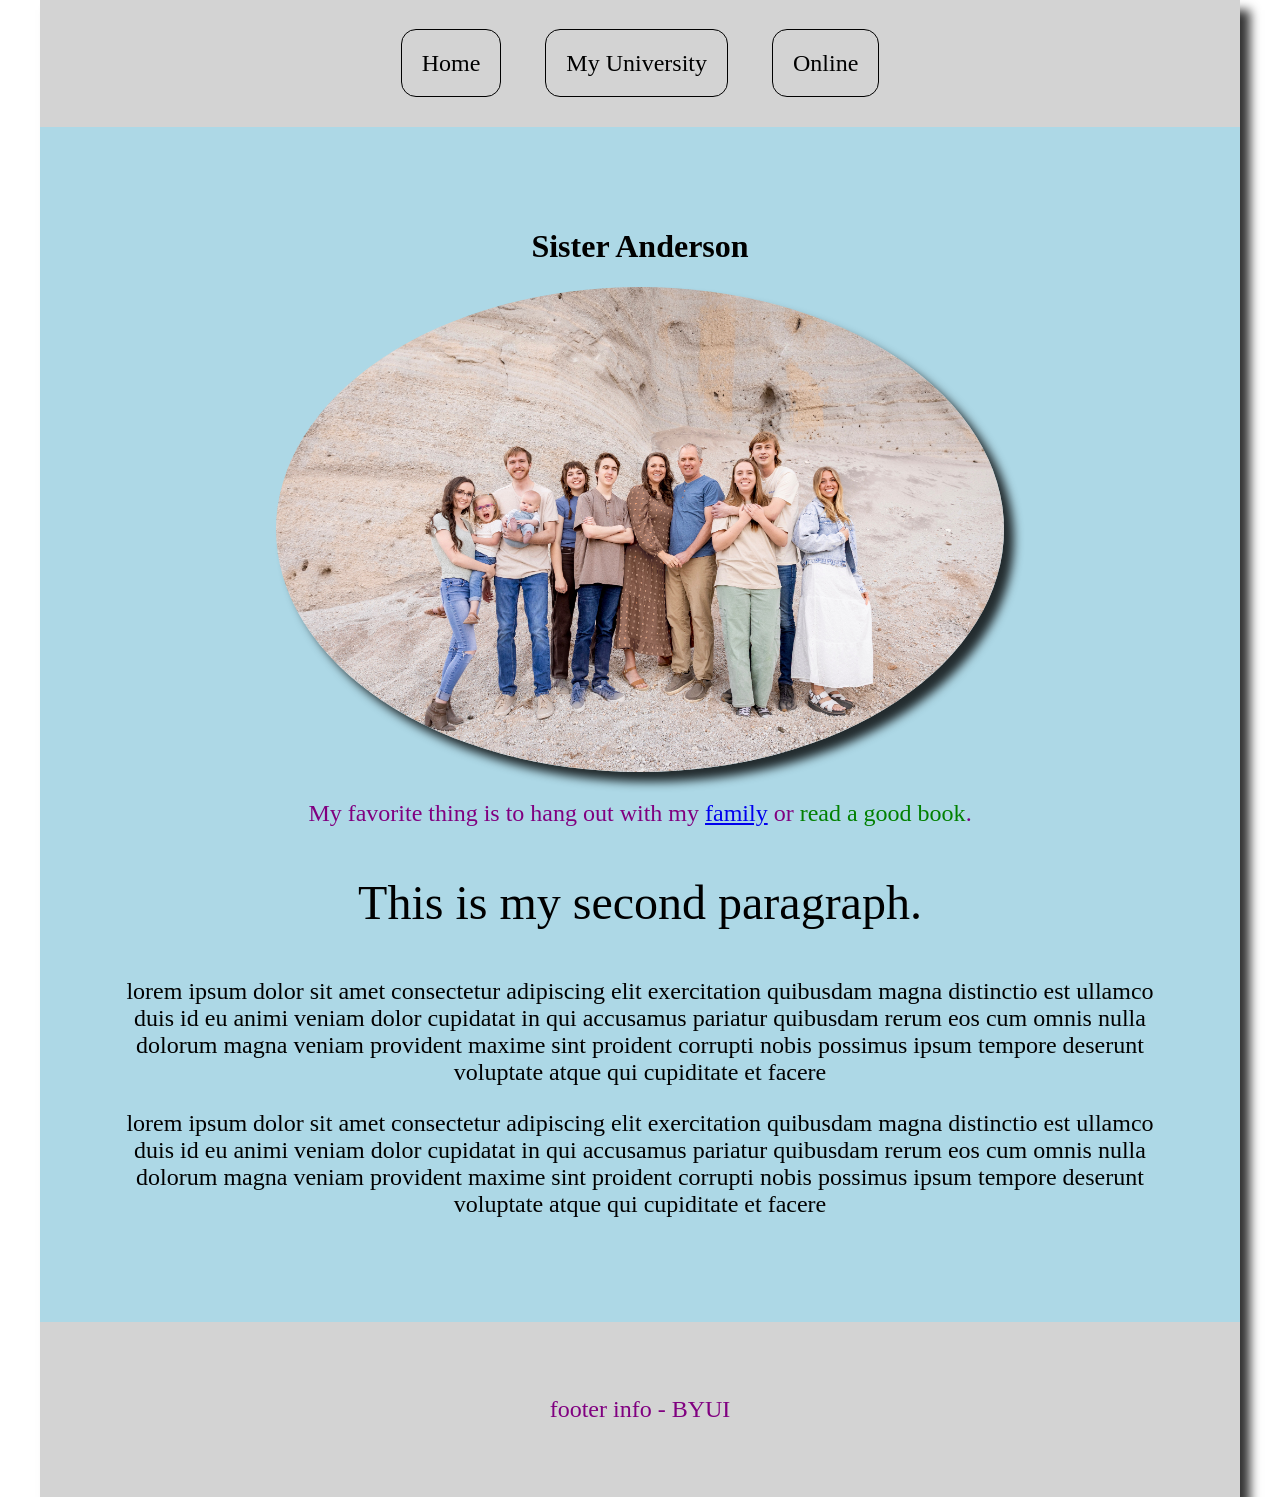
<file: index.html>
<!DOCTYPE html>
<html lang="en">
    <head>
        <meta charset="UTF-8">
        <meta name="viewport" content="width=device-width, initial-scale=1.0">
        <title>Portal Page</title>
        
        <link href="styles/styles.css" rel="stylesheet">

    </head>
    <body>
        <div id="content">
            <header>
                <nav>
                    <a href="index.html">Home</a>
                    <a href="http://www.byui.edu" target="_blank">My University</a>
                    <a href="https://www.byui.edu/online" target="_blank">Online</a>
                </nav>
            </header>
            
            <main>
                <!-- This is the main content of the page -->
                <h1>Sister Anderson</h1>
                <img src="images/family.jpg" alt="Sister Anderson's family outside with grandkids">
                
                <p class="emphasis">My favorite thing is to hang out with my <a href="http://familysite.html">family</a> or <span class="greentext">read a good book</span>. </p>
                <p id="second">This is my second paragraph.</p>
                <p>lorem ipsum dolor sit amet consectetur adipiscing elit exercitation quibusdam magna distinctio est ullamco duis id eu animi veniam dolor cupidatat in qui accusamus pariatur quibusdam rerum eos cum omnis nulla dolorum magna veniam provident <span>maxime sint proident</span> corrupti nobis possimus ipsum tempore deserunt voluptate atque qui cupiditate et facere</p>
                <p>lorem ipsum dolor sit amet consectetur adipiscing elit exercitation quibusdam magna distinctio est ullamco duis id eu animi veniam dolor cupidatat in qui accusamus pariatur quibusdam rerum eos cum omnis nulla dolorum magna veniam provident maxime sint proident corrupti nobis possimus ipsum tempore deserunt voluptate atque qui cupiditate et facere</p>
                
            </main>
            <footer>
                <p class="emphasis">footer info - BYUI</p>
            </footer>
        </div>
    </body>
</html>
</file>
<file: styles/styles.css>
/* * {
    border: 1px solid red;
} */
body {
     
    text-align: center;
    margin: 0;
    padding: 0;
}
#content {
    background-color: lightblue;
    max-width: 1200px;
    margin: 0 auto;
    box-shadow: 10px 10px 10px rgba(0, 0, 0, 0.8);
   
}
/* navigation */
header, footer {
    background-color: lightgray;
    padding: 20px;
    padding: 50px;
}
nav a {
    text-decoration: none;
    color: black;   
    padding: 20px;
    border: 1px solid black;
    margin: 20px;
    font-size: 1.5em;
    border-radius: 15px;
}
nav a:hover {
    text-decoration: underline;
    color: navy;  
    background-color: white; 
}
main {
     padding: 80px;
}
img {
    width: 70%;
    border-radius: 50%;
    box-shadow: 10px 10px 10px rgba(0, 0, 0, 0.8);
}
p{
    font-size: 1.5em;
}

#second {
    font-size: 3em;
}

.emphasis {
    color: purple;
}
.greentext {
    color: green;
}
</file>
